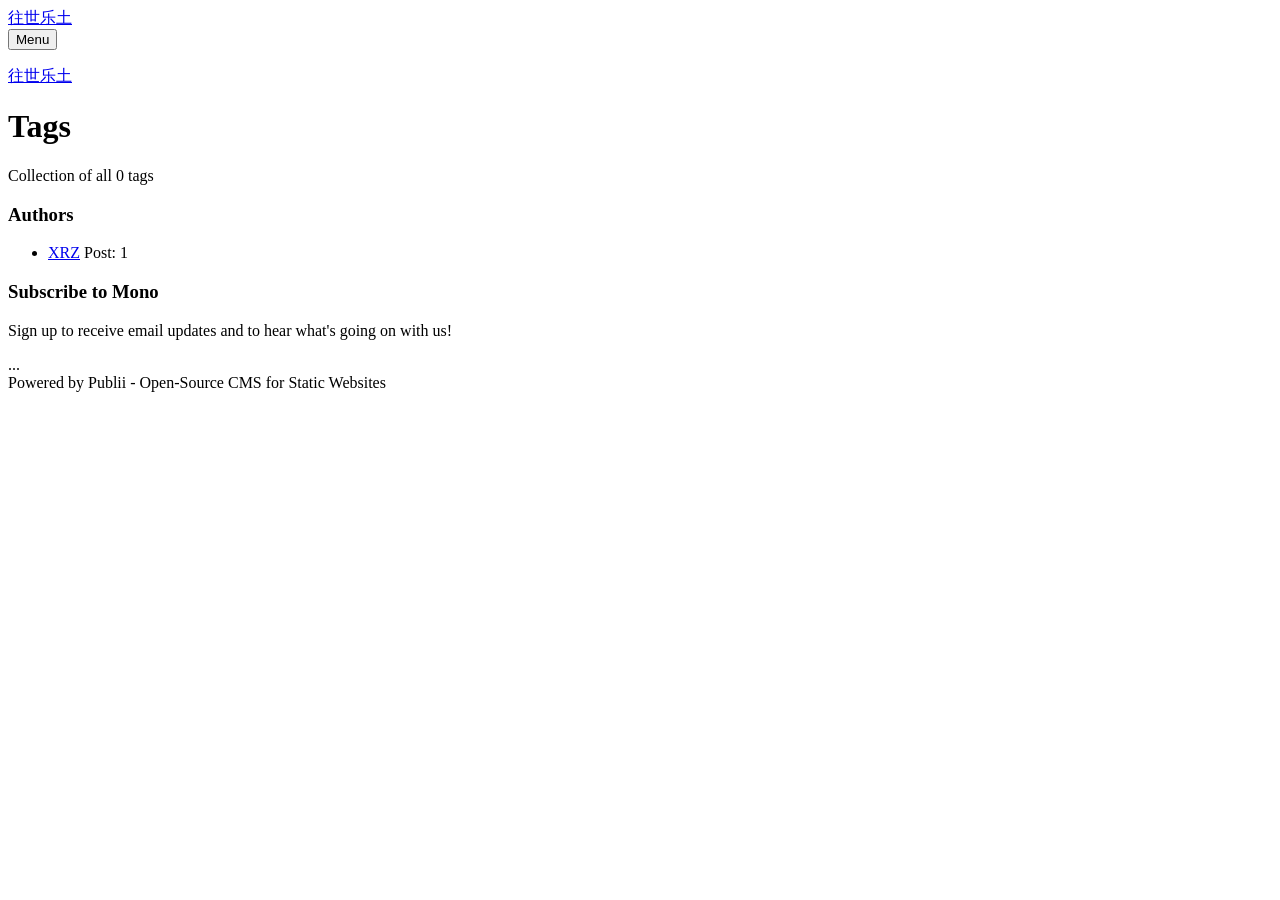
<file: tags/index.html>
<!DOCTYPE html><html lang="zh-cn"><head><meta charset="utf-8"><meta http-equiv="X-UA-Compatible" content="IE=edge"><meta name="viewport" content="width=device-width,initial-scale=1"><title>All tags - 往世乐土</title><meta name="robots" content="noindex, follow"><meta name="generator" content="Publii Open-Source CMS for Static Site"><link rel="alternate" type="application/atom+xml" href="https://xrz.github.io/feed.xml"><link rel="alternate" type="application/json" href="https://xrz.github.io/feed.json"><meta property="og:title" content="往世乐土"><meta property="og:site_name" content="往世乐土"><meta property="og:description" content=""><meta property="og:url" content="https://xrz.github.io/tags/"><meta property="og:type" content="website"><link rel="preload" href="https://xrz.github.io/assets/dynamic/fonts/publicsans/publicsans.woff2" as="font" type="font/woff2" crossorigin><link rel="stylesheet" href="https://xrz.github.io/assets/css/style.css?v=73d2a3c01dc41f5eb0931931b36c277b"><script type="application/ld+json">{"@context":"http://schema.org","@type":"Organization","name":"往世乐土","url":"https://xrz.github.io/"}</script><noscript><style>img[loading] {
                    opacity: 1;
                }</style></noscript></head><body class="tags-template"><div class="container"><div class="left-bar"><div class="left-bar__inner"><header class="header"><a class="logo" href="https://xrz.github.io/">往世乐土</a><nav class="navbar"><button class="navbar__toggle" aria-label="Menu" aria-haspopup="true" aria-expanded="false"><span class="navbar__toggle__box"><span class="navbar__toggle__inner">Menu</span></span></button><ul class="navbar__menu"></ul></nav><a class="logo logo--atbottom" href="https://xrz.github.io/">往世乐土</a></header></div></div><main class="main page page--tags"><div class="hero"><div class="main__inner"><h1>Tags</h1><p>Collection of all 0 tags</p></div></div><div class="main__inner"><ul class="tags-list"></ul></div></main><div class="right-bar"><div class="right-bar__inner"><div class="sidebar"><section class="box authors"><h3 class="box__title">Authors</h3><ul class="authors__cotainer"><li class="authors__item"><div><a href="https://xrz.github.io/authors/xrz/" class="authors__title">XRZ</a> <span class="authors__meta">Post: 1</span></div></li></ul></section><section class="box newsletter"><h3 class="box__title">Subscribe to Mono</h3><p class="newsletter__desc">Sign up to receive email updates and to hear what's going on with us!</p><form>...</form></section><div class="box copyright">Powered by Publii - Open-Source CMS for Static Websites</div></div></div></div></div><script defer="defer" src="https://xrz.github.io/assets/js/scripts.min.js?v=b2d91bcadbf5db401b76eb5bb3092eb7"></script><script>var images = document.querySelectorAll('img[loading]');
        for (var i = 0; i < images.length; i++) {
            if (images[i].complete) {
                images[i].classList.add('is-loaded');
            } else {
                images[i].addEventListener('load', function () {
                    this.classList.add('is-loaded');
                }, false);
            }
        }</script></body></html>
</file>
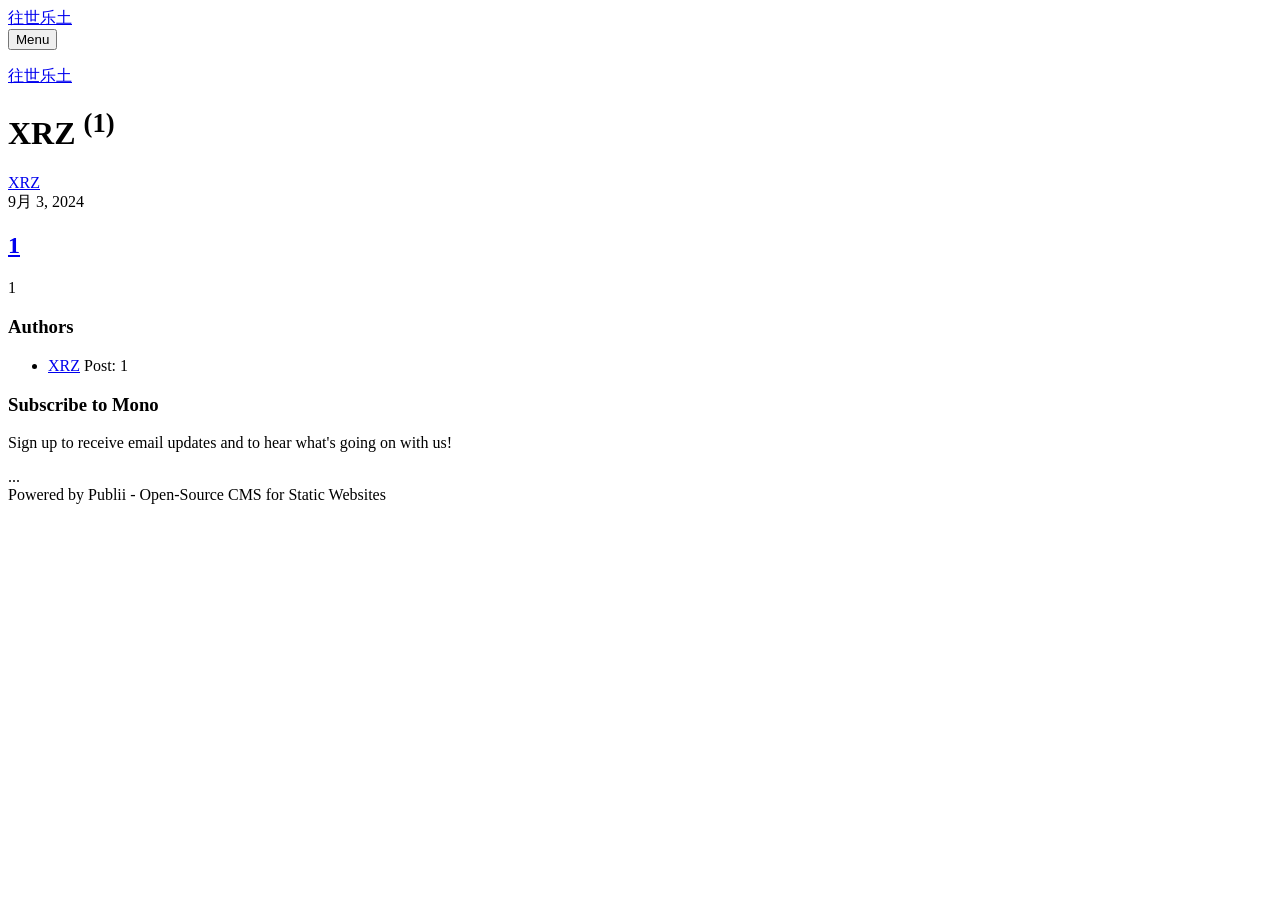
<file: authors/xrz/index.html>
<!DOCTYPE html><html lang="zh-cn"><head><meta charset="utf-8"><meta http-equiv="X-UA-Compatible" content="IE=edge"><meta name="viewport" content="width=device-width,initial-scale=1"><title>Author: XRZ - 往世乐土</title><meta name="robots" content="noindex, follow"><meta name="generator" content="Publii Open-Source CMS for Static Site"><link rel="alternate" type="application/atom+xml" href="https://xrz.github.io/feed.xml"><link rel="alternate" type="application/json" href="https://xrz.github.io/feed.json"><meta property="og:title" content="XRZ"><meta property="og:site_name" content="往世乐土"><meta property="og:description" content=""><meta property="og:url" content="https://xrz.github.io/authors/xrz/"><meta property="og:type" content="website"><link rel="preload" href="https://xrz.github.io/assets/dynamic/fonts/publicsans/publicsans.woff2" as="font" type="font/woff2" crossorigin><link rel="stylesheet" href="https://xrz.github.io/assets/css/style.css?v=73d2a3c01dc41f5eb0931931b36c277b"><script type="application/ld+json">{"@context":"http://schema.org","@type":"Organization","name":"往世乐土","url":"https://xrz.github.io/"}</script><noscript><style>img[loading] {
                    opacity: 1;
                }</style></noscript></head><body class="author-template"><div class="container"><div class="left-bar"><div class="left-bar__inner"><header class="header"><a class="logo" href="https://xrz.github.io/">往世乐土</a><nav class="navbar"><button class="navbar__toggle" aria-label="Menu" aria-haspopup="true" aria-expanded="false"><span class="navbar__toggle__box"><span class="navbar__toggle__inner">Menu</span></span></button><ul class="navbar__menu"></ul></nav><a class="logo logo--atbottom" href="https://xrz.github.io/">往世乐土</a></header></div></div><main class="main page page--author"><div class="hero"><div class="main__inner"><div class="page--author__content"><h1>XRZ <sup>(1)</sup></h1></div></div></div><div class="main__inner"><article class="c-card"><div class="c-card__meta"><div class="c-card__author"><a href="https://xrz.github.io/authors/xrz/">XRZ</a></div><time datetime="2024-09-03T23:30">9月 3, 2024</time></div><header class="c-card__header"><h2 class="c-card__title"><a href="https://xrz.github.io/1.html">1</a></h2><p>1</p></header></article></div></main><div class="right-bar"><div class="right-bar__inner"><div class="sidebar"><section class="box authors"><h3 class="box__title">Authors</h3><ul class="authors__cotainer"><li class="authors__item"><div><a href="https://xrz.github.io/authors/xrz/" class="authors__title">XRZ</a> <span class="authors__meta">Post: 1</span></div></li></ul></section><section class="box newsletter"><h3 class="box__title">Subscribe to Mono</h3><p class="newsletter__desc">Sign up to receive email updates and to hear what's going on with us!</p><form>...</form></section><div class="box copyright">Powered by Publii - Open-Source CMS for Static Websites</div></div></div></div></div><script defer="defer" src="https://xrz.github.io/assets/js/scripts.min.js?v=b2d91bcadbf5db401b76eb5bb3092eb7"></script><script>var images = document.querySelectorAll('img[loading]');
        for (var i = 0; i < images.length; i++) {
            if (images[i].complete) {
                images[i].classList.add('is-loaded');
            } else {
                images[i].addEventListener('load', function () {
                    this.classList.add('is-loaded');
                }, false);
            }
        }</script></body></html>
</file>
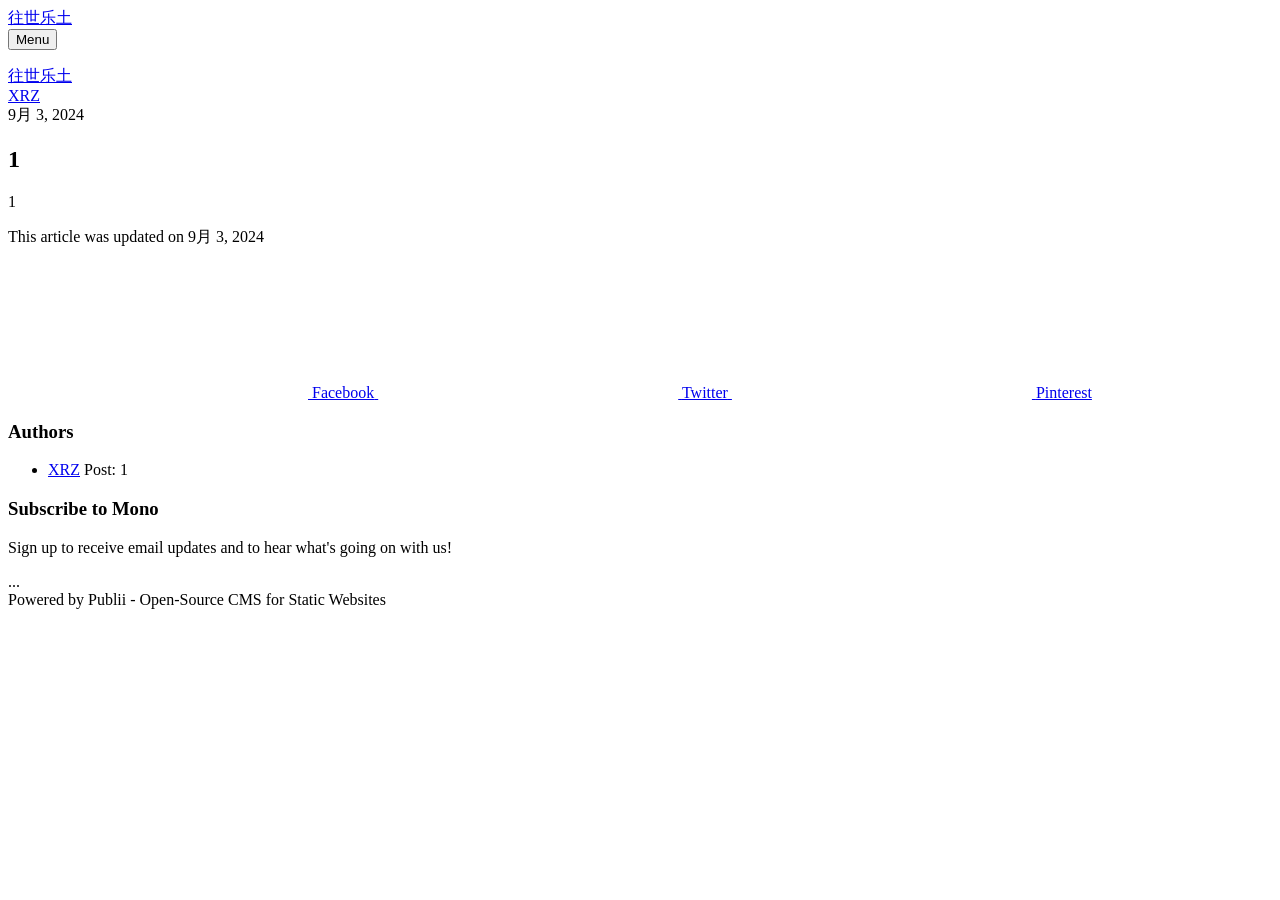
<file: 1.html>
<!DOCTYPE html><html lang="zh-cn"><head><meta charset="utf-8"><meta http-equiv="X-UA-Compatible" content="IE=edge"><meta name="viewport" content="width=device-width,initial-scale=1"><title>1 - 往世乐土</title><meta name="description" content="1"><meta name="generator" content="Publii Open-Source CMS for Static Site"><link rel="canonical" href="https://xrz.github.io/1.html"><link rel="alternate" type="application/atom+xml" href="https://xrz.github.io/feed.xml"><link rel="alternate" type="application/json" href="https://xrz.github.io/feed.json"><meta property="og:title" content="1"><meta property="og:site_name" content="往世乐土"><meta property="og:description" content="1"><meta property="og:url" content="https://xrz.github.io/1.html"><meta property="og:type" content="article"><link rel="preload" href="https://xrz.github.io/assets/dynamic/fonts/publicsans/publicsans.woff2" as="font" type="font/woff2" crossorigin><link rel="stylesheet" href="https://xrz.github.io/assets/css/style.css?v=73d2a3c01dc41f5eb0931931b36c277b"><script type="application/ld+json">{"@context":"http://schema.org","@type":"Article","mainEntityOfPage":{"@type":"WebPage","@id":"https://xrz.github.io/1.html"},"headline":"1","datePublished":"2024-09-03T23:30","dateModified":"2024-09-03T23:30","description":"1","author":{"@type":"Person","name":"XRZ","url":"https://xrz.github.io/authors/xrz/"},"publisher":{"@type":"Organization","name":"XRZ"}}</script><noscript><style>img[loading] {
                    opacity: 1;
                }</style></noscript></head><body class="post-template"><div class="container"><div class="left-bar"><div class="left-bar__inner"><header class="header"><a class="logo" href="https://xrz.github.io/">往世乐土</a><nav class="navbar"><button class="navbar__toggle" aria-label="Menu" aria-haspopup="true" aria-expanded="false"><span class="navbar__toggle__box"><span class="navbar__toggle__inner">Menu</span></span></button><ul class="navbar__menu"></ul></nav><a class="logo logo--atbottom" href="https://xrz.github.io/">往世乐土</a></header></div></div><main class="main post"><article class="content"><div class="main__inner"><div class="content__meta"><div class="content__author"><div><a href="https://xrz.github.io/authors/xrz/" class="content__author__name">XRZ</a></div></div><div class="content__date"><time datetime="2024-09-03T23:30">9月 3, 2024</time></div></div><header class="content__header"><h1 class="content__title">1</h1></header><div class="content__entry"><p>1</p></div><footer class="content__footer"><div class="content__last-updated">This article was updated on <time datetime="2024-09-03T23:30">9月 3, 2024</time></div><div class="content__share"><a href="https://www.facebook.com/sharer/sharer.php?u=https%3A%2F%2Fxrz.github.io%2F1.html" class="js-share facebook tltp tltp--top" aria-label="Facebook" rel="nofollow noopener noreferrer"><svg><use xlink:href="https://xrz.github.io/assets/svg/svg-map.svg#facebook"/></svg> <span>Facebook</span> </a><a href="https://twitter.com/intent/tweet?url=https%3A%2F%2Fxrz.github.io%2F1.html&amp;via=%E5%BE%80%E4%B8%96%E4%B9%90%E5%9C%9F&amp;text=1" class="js-share twitter tltp tltp--top" aria-label="Twitter" rel="nofollow noopener noreferrer"><svg><use xlink:href="https://xrz.github.io/assets/svg/svg-map.svg#twitter"/></svg> <span>Twitter</span> </a><a href="https://pinterest.com/pin/create/button/?url=https%3A%2F%2Fxrz.github.io%2F1.html&amp;media=undefined&amp;description=1" class="js-share pinterest tltp tltp--top" aria-label="Pinterest" rel="nofollow noopener noreferrer"><svg><use xlink:href="https://xrz.github.io/assets/svg/svg-map.svg#pinterest"/></svg> <span>Pinterest</span></a></div></footer></div></article></main><div class="right-bar"><div class="right-bar__inner"><div class="sidebar"><section class="box authors"><h3 class="box__title">Authors</h3><ul class="authors__cotainer"><li class="authors__item"><div><a href="https://xrz.github.io/authors/xrz/" class="authors__title">XRZ</a> <span class="authors__meta">Post: 1</span></div></li></ul></section><section class="box newsletter"><h3 class="box__title">Subscribe to Mono</h3><p class="newsletter__desc">Sign up to receive email updates and to hear what's going on with us!</p><form>...</form></section><div class="box copyright">Powered by Publii - Open-Source CMS for Static Websites</div></div></div></div></div><script defer="defer" src="https://xrz.github.io/assets/js/scripts.min.js?v=b2d91bcadbf5db401b76eb5bb3092eb7"></script><script>var images = document.querySelectorAll('img[loading]');
        for (var i = 0; i < images.length; i++) {
            if (images[i].complete) {
                images[i].classList.add('is-loaded');
            } else {
                images[i].addEventListener('load', function () {
                    this.classList.add('is-loaded');
                }, false);
            }
        }</script></body></html>
</file>
